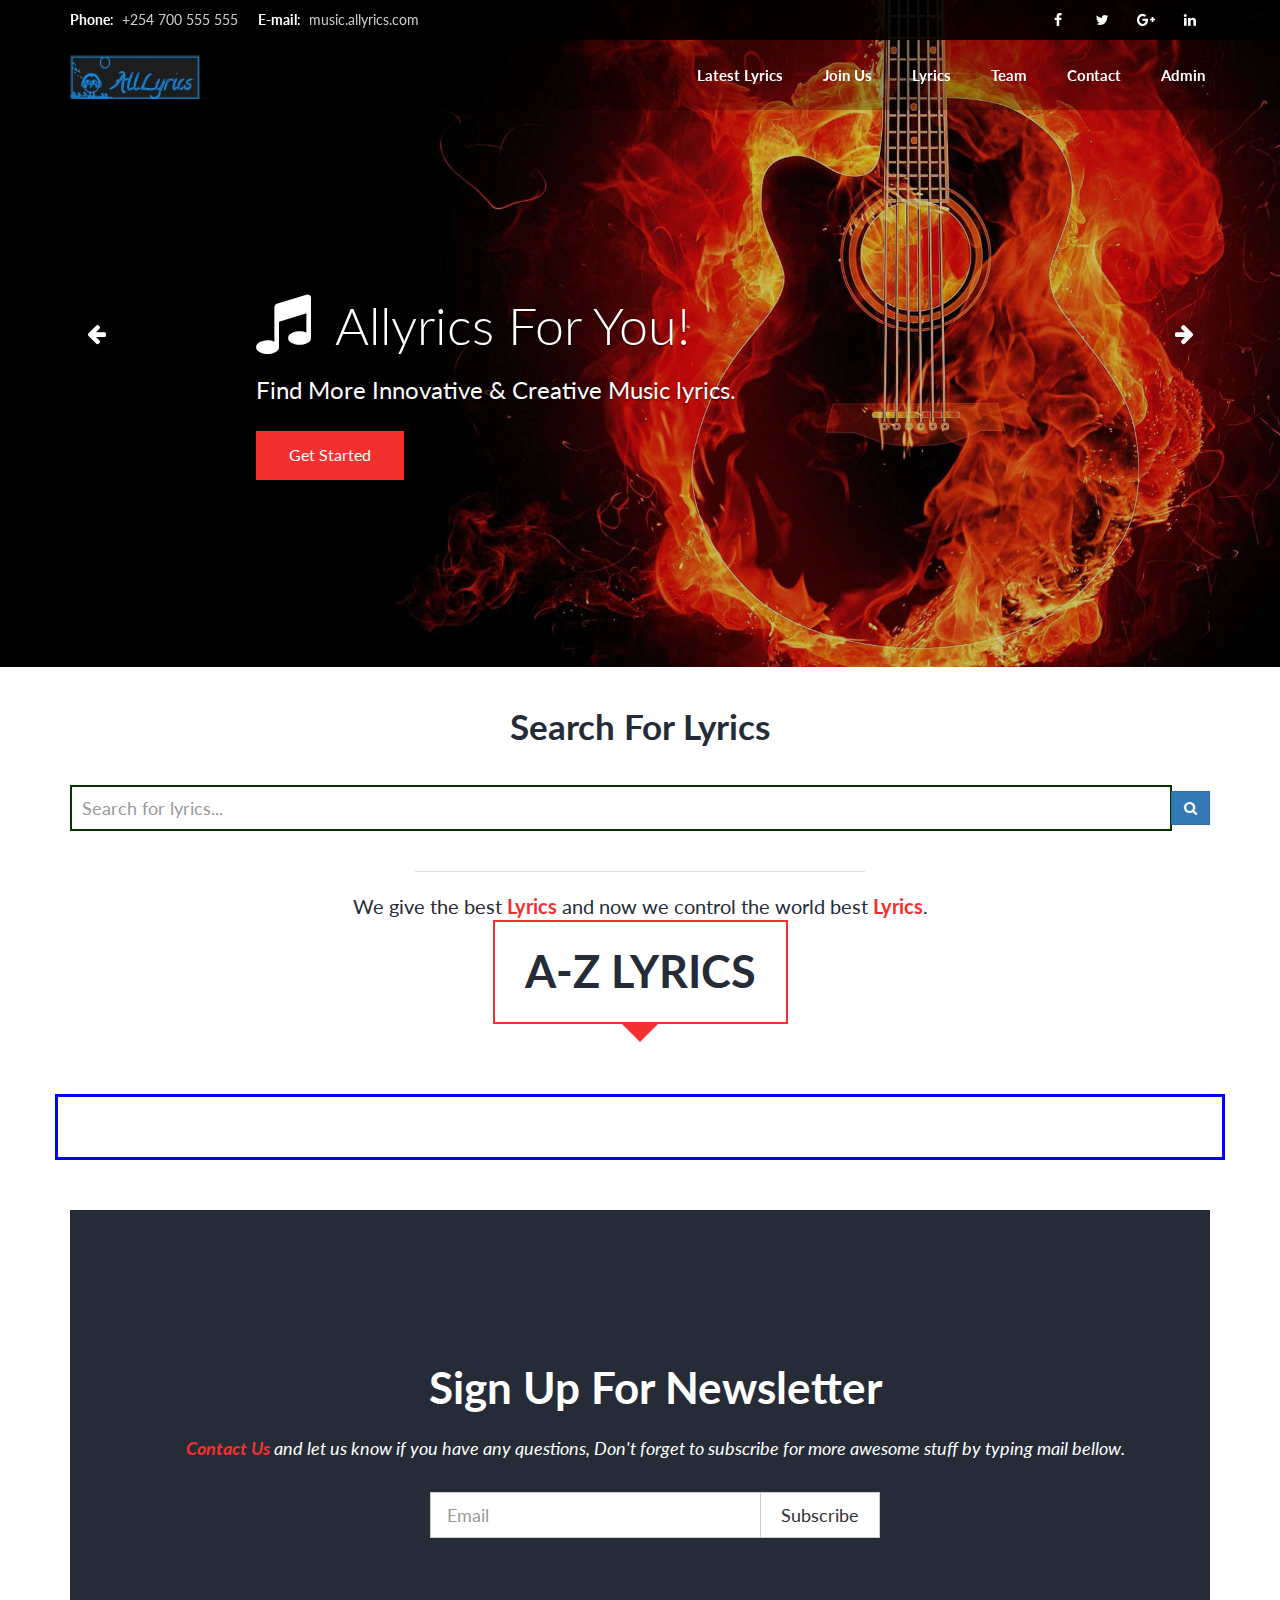
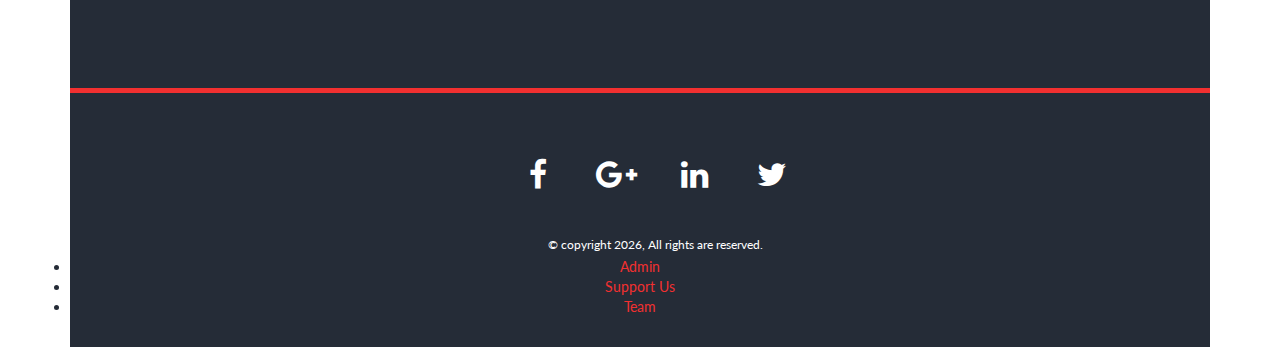
<file: index.html>
<!DOCTYPE html>
<html>
	<head>
		<meta charset="utf-8">
		<title>Allyrics</title>
		<!-- Description, Keywords and Author -->
		<meta name="description" content="Your description">
		<meta name="keywords" content="Your,Keywords">
		<meta name="author" content="HimanshuGupta">
		
		<meta name="viewport" content="width=device-width, initial-scale=1.0">
		
		<!-- Styles -->
		<!-- Bootstrap CSS -->
		<link href="css/bootstrap.min.css" rel="stylesheet">	
		<!-- Animate CSS -->
		<link href="css/animate.min.css" rel="stylesheet">
		<!-- Basic stylesheet -->
		<link rel="stylesheet" href="css/owl.carousel.css">
		<!-- Font awesome CSS -->
		<link href="css/font-awesome.min.css" rel="stylesheet">		
		<!-- Custom CSS -->
		<link href="css/style.css" rel="stylesheet">
		<link href="css/style-color.css" rel="stylesheet">
		
		<!-- Favicon -->
		<link rel="shortcut icon" href="img/logo/favicon.ico">
		<link rel="stylesheet" href="https://s.pageclip.co/v1/pageclip.css" media="screen">
	</head>
	
	<body>
		
		<!-- modal for booking ticket form -->
		
		
		<!-- wrapper -->
		<div class="wrapper" id="home">
		
			<!-- header area -->
			<header>
				<!-- secondary menu -->
				<nav class="secondary-menu">
					<div class="container">
						<!-- secondary menu left link area -->
						<div class="sm-left">
							<strong>Phone</strong>:&nbsp; <a href="#">+254 700 555 555</a>&nbsp;&nbsp;&nbsp;&nbsp;
							<strong>E-mail</strong>:&nbsp; <a href="#">music.allyrics.com</a>
						</div>
						<!-- secondary menu right link area -->
						<div class="sm-right">
							<!-- social link -->
							<div class="sm-social-link">
								<a class="h-facebook" href="#"><i class="fa fa-facebook"></i></a>
								<a class="h-twitter" href="#"><i class="fa fa-twitter"></i></a>
								<a class="h-google" href="#"><i class="fa fa-google-plus"></i></a>
								<a class="h-linkedin" href="#"><i class="fa fa-linkedin"></i></a>
							</div>
						</div>
						<div class="clearfix"></div>
					</div>
				</nav>
				<!-- primary menu -->
				<nav class="navbar navbar-fixed-top navbar-default">
					<div class="container">
						<!-- Brand and toggle get grouped for better mobile display -->
						<div class="navbar-header">
							<button type="button" class="navbar-toggle collapsed" data-toggle="collapse" data-target="#bs-example-navbar-collapse-1">
								<span class="sr-only">Toggle navigation</span>
								<span class="icon-bar"></span>
								<span class="icon-bar"></span>
								<span class="icon-bar"></span>
							</button>
							<!-- logo area -->
							<a class="navbar-brand" href="#home">
								<!-- logo image -->
								<img class="img-responsive" src="img/logo/logo.png" alt="" />
							</a>
						</div>

						<!-- Collect the nav links, forms, and other content for toggling -->
						<div class="collapse navbar-collapse" id="bs-example-navbar-collapse-1">
							<ul class="nav navbar-nav navbar-right">
								<li><a href="#latestalbum">Latest Lyrics</a></li>
								<li><a href="#joinus">Join Us</a></li>
								<li><a href="#lyrics">Lyrics</a></li>
								<li><a href="#team">Team</a></li>
								<li><a href="#contact">Contact</a></li>
								<li><a href="login.html">Admin</a></li>
							</ul>
						</div><!-- /.navbar-collapse -->
					</div><!-- /.container-fluid -->
				</nav>
			</header>
			<!--/ header end -->
			
			<!-- banner area -->
			<div class="banner">
				<div id="carousel-example-generic" class="carousel slide" data-ride="carousel">
					<!-- Wrapper for slides -->
					<div class="carousel-inner" role="listbox">
						<div class="item active">
							<img src="img/banner/b1.jpg" alt="...">
							<div class="container">
								<!-- banner caption -->
								<div class="carousel-caption slide-one">
									<!-- heading -->
									<h2 class="animated fadeInLeftBig"><i class="fa fa-music"></i> Allyrics For You!</h2>
									<!-- paragraph -->
									<h3 class="animated fadeInRightBig">Find More Innovative &amp; Creative Music lyrics.</h3>
									<!-- button -->
									<a href="#lyrics" class="animated fadeIn btn btn-theme">Get Started</a>
								</div>
							</div>
						</div>
						<div class="item">
							<img src="img/banner/b2.jpg" alt="...">
							<div class="container">
								<!-- banner caption -->
								<div class="carousel-caption slide-two">
									<!-- heading -->
									<h2 class="animated fadeInLeftBig"><i class="fa fa-headphones"></i> Stream  It...</h2>
									<!-- paragraph -->
									<h3 class="animated fadeInRightBig">Lorem ipsum dolor sit amet, consectetur elit.</h3>
									<!-- button -->
									<a href="#" class="animated fadeIn btn btn-theme"> Get Started</a>
								</div>
							</div>
						</div>
					</div>

					<!-- Controls -->
					<a class="left carousel-control" href="#carousel-example-generic" role="button" data-slide="prev">
						<span class="fa fa-arrow-left" aria-hidden="true"></span>
					</a>
					<a class="right carousel-control" href="#carousel-example-generic" role="button" data-slide="next">
						<span class="fa fa-arrow-right" aria-hidden="true"></span>
					</a>
				</div>
			</div>
			<!--/ banner end -->
			
			<!-- block for animate navigation menu -->
			<div class="nav-animate"></div>
			
			<!-- Hero block area -->
			<div id="latestalbum" class="hero pad">
				<div class="container">
					<!-- hero content -->
					<div class="hero-content ">
						<!-- heading -->
						<h2>Search For Lyrics</h2>
						<!-- Search input field with search icon -->
<div class="input-group">
  <input type="text" id="search" placeholder="Search for lyrics..." class="form-control input-lg">
  <span class="input-group-btn">
    <button class="btn btn-primary" id="searchBtn">
      <i class="fa fa-search"></i> <!-- Font Awesome icon for search -->
    </button>
  </span>
</div>

<!-- Result container to display search results -->
<div id="searchResults"></div>

						<hr>
						<!-- paragraph -->
						<p>We give the best <strong class="theme-color">Lyrics</strong> and now we control the world best <strong class="theme-color">Lyrics</strong>.</p>
						
					</div>
					
						</div>
					</div>
				</div>
			</div>
			<!--/ hero end -->
			
			<!-- promo -->
			
			<!--/ promo end -->
			
			<!-- featured abbum -->
			<div class="featured pad" id="lyrics">
				<div class="container">
					<!-- default heading -->
					<div class="default-heading">
						<!-- heading -->
						<h2>A-z Lyrics</h2>
					</div>
					<!-- featured album elements -->
					<div >
						<div class="row" id="lyrics-container">
							<!-- lyrics items will be added here -->
							
							</div>

							<script>
							const lyricsContainer = document.getElementById('lyrics-container');

// Function to add a lyrics item to the container
function addLyricsItem(song) {
  const item = document.createElement('div');
  item.innerHTML = `
    <div class="lyrics">
      <a href="#" class="song-link" data-id="${song.id}" data-title="${song.music_title}">${song.music_title}</a>
    </div>
  `;
  lyricsContainer.appendChild(item);
}

	// fetch all lyrics from backend and add to the container
							url = 'https://allyricsbackend-production.up.railway.app/music';
							Headers = {
								'Content-Type': 'application/json',
								'Accept': 'application/json',
								'Access-Control-Allow-Origin': '*',
								'Access-Control-Allow-Methods': 'GET, POST, PATCH, PUT, DELETE, OPTIONS',
							};

fetch(url, { Headers })
  .then(response => response.json())
  .then(lyrics => {
    lyrics.forEach(lyric => addLyricsItem(lyric));

    // Sort the items in A-Z order
    const items = Array.from(lyricsContainer.children);
    items.sort((a, b) => {
      const titleA = a.querySelector('a').innerText.toLowerCase();
      const titleB = b.querySelector('a').innerText.toLowerCase();
      if (titleA < titleB) return -1;
      if (titleA > titleB) return 1;
      return 0;
    });

    // Append the sorted items back to the lyricsContainer
    items.forEach(item => {
      lyricsContainer.appendChild(item);
    });

    // Add click event listener to the song links
    const songLinks = document.getElementsByClassName('song-link');
    for (let i = 0; i < songLinks.length; i++) {
      songLinks[i].addEventListener('click', (event) => {
        event.preventDefault(); // prevent default link behavior
        const songId = event.target.getAttribute('data-id');
        const songTitle = event.target.getAttribute('data-title');
        // Redirect to the page with the lyrics for the corresponding song title and ID
        window.location.href = `/lyricsPage.html?id=${songId}&title=${songTitle}`; // replace with your actual URL structure
      });
    }
  })
  .catch(error => console.error(error));

							</script>

			</div>

		
			<!-- features end -->			
			<!-- work with us -->
			
			<!--/ end work with us -->
			
			<!-- news letter -->
			<div class="news-letter">
				<div class="container">
					<!-- news letter inner content -->
					<div class="news-content ">
						<!-- heading -->
						<h3>Sign Up For Newsletter</h3>
						<!-- paragraph -->
						<p><strong>Contact Us</strong> and let us know if you have any questions, Don't forget to subscribe for more awesome stuff by typing mail bellow.</p>
						<!-- subscribe form -->
						<form>
							<div class="input-group">
								<input type="text" class="form-control input-lg" placeholder="Email">
								<span class="input-group-btn">
									<button class="btn btn-default btn-lg" type="button">Subscribe</button>
								</span>
							</div><!-- /input-group -->
						</form>
					</div>
				</div>
			</div>
			<!-- news letter end -->
		
			
			<footer>
				<div class="container">
					<!-- social media links -->
					<div class="social">
						<a class="h-facebook" href="#"><i class="fa fa-facebook"></i></a>
						<a class="h-google" href="#"><i class="fa fa-google-plus"></i></a>
						<a class="h-linkedin" href="#"><i class="fa fa-linkedin"></i></a>
						<a class="h-twitter" href="#"><i class="fa fa-twitter"></i></a>
					</div>
					<!-- copy right -->
					<p class="copy-right">&copy; copyright <script>
  var date = new Date();
  var year = date.getFullYear();
  document.write(year);
</script>, All rights are reserved.</p>
				</div>
				<li><a href="login.html">Admin</a></li>
  <li><a href="support">Support Us</a></li>
  <li><a href ="team">Team</a></li>
			</footer>
			<!-- footer end -->
			
			<!-- Scroll to top -->
			<span class="totop"><a href="#"><i class="fa fa-chevron-up"></i></a></span> 
			
		</div>
		
		<!-- Javascript files -->
		<!-- jQuery -->
		<script src="js/jquery.js"></script>
		<!-- Bootstrap JS -->
		<script src="js/bootstrap.min.js"></script>
		<!-- WayPoints JS -->
		<script src="js/waypoints.min.js"></script>
		<!-- Include js plugin -->
		<script src="js/owl.carousel.min.js"></script>
		<!-- One Page Nav -->
		<script src="js/jquery.nav.js"></script>
		<!-- Respond JS for IE8 -->
		<script src="js/respond.min.js"></script>
		<!-- HTML5 Support for IE -->
		<script src="js/html5shiv.js"></script>
		<!-- Custom JS -->
		<script src="js/custom.js"></script>
		<script src="search.js"></script>
		<script src="https://s.pageclip.co/v1/pageclip.js" charset="utf-8"></script>
	</body>	
</html>
</file>
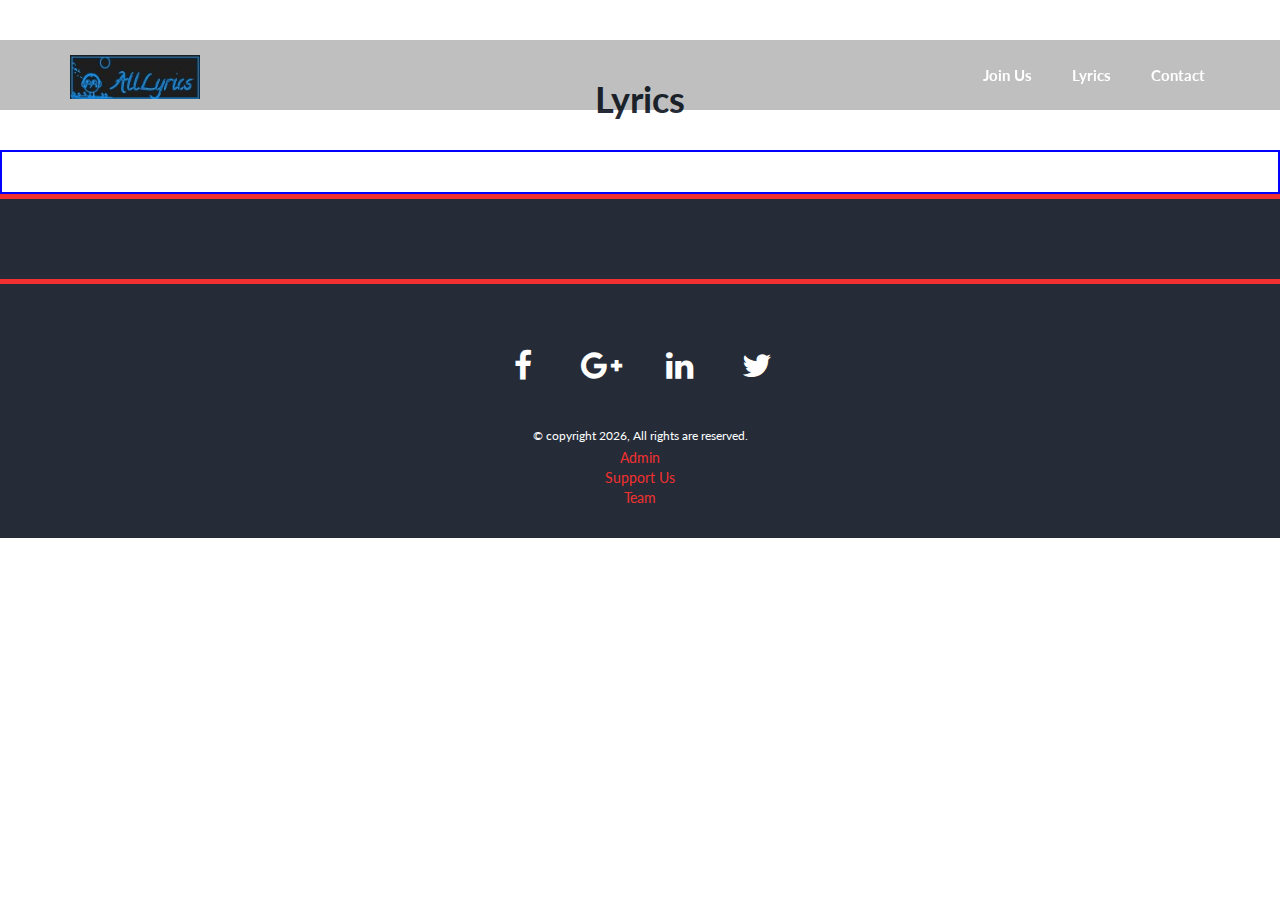
<file: lyricsPage.html>
<!DOCTYPE html>
<html>
<head>
  <title>Lyrics Page</title>
  <meta charset="utf-8">
  <meta name="description" content="Your description">
		<meta name="keywords" content="Your,Keywords">
		<meta name="author" content="HimanshuGupta">
		
		<meta name="viewport" content="width=device-width, initial-scale=1.0">
		
		<!-- Styles -->
		<!-- Bootstrap CSS -->
		<link href="css/bootstrap.min.css" rel="stylesheet">	
		<!-- Animate CSS -->
		<link href="css/animate.min.css" rel="stylesheet">
		<!-- Basic stylesheet -->
		<link rel="stylesheet" href="css/owl.carousel.css">
		<!-- Font awesome CSS -->
		<link href="css/font-awesome.min.css" rel="stylesheet">		
		<!-- Custom CSS -->
		<link href="css/style.css" rel="stylesheet">
		<link href="css/style-color.css" rel="stylesheet">
		
		<!-- Favicon -->
		<link rel="shortcut icon" href="img/logo/favicon.ico">
</head>
<body>
    <header>
				<!-- secondary menu -->
				<!-- primary menu -->
				<nav class="navbar navbar-fixed-top navbar-default">
					<div class="container">
						<!-- Brand and toggle get grouped for better mobile display -->
						<div class="navbar-header">
							<button type="button" class="navbar-toggle collapsed" data-toggle="collapse" data-target="#bs-example-navbar-collapse-1">
								<span class="sr-only">Toggle navigation</span>
								<span class="icon-bar"></span>
								<span class="icon-bar"></span>
								<span class="icon-bar"></span>
							</button>
							<!-- logo area -->
							<a class="navbar-brand" href="#home">
								<!-- logo image -->
								<img class="img-responsive" src="img/logo/logo.png" alt="" />
							</a>
						</div>

						<!-- Collect the nav links, forms, and other content for toggling -->
						<div class="collapse navbar-collapse" id="bs-example-navbar-collapse-1">
							<ul class="nav navbar-nav navbar-right">
								
								<li><a href="#joinus">Join Us</a></li>
								<li><a href="#lyrics">Lyrics</a></li>
								<li><a href="#contact">Contact</a></li>
								
							</ul>
						</div><!-- /.navbar-collapse -->
					</div><!-- /.container-fluid -->
				</nav>
			</header>
           
            <div></div>
            <div class="lyrics-heading">
  <h1 style="display: flex; justify-content: center;">Lyrics</h1>
                </div>
  <div id="lyricsContainer"></div>
  <script>
    const lyricsContainer = document.getElementById('lyricsContainer');

    function createLyricsItem(lyricsData) {
      const lyricsItem = document.createElement('div');
      const lyricsWithLineBreaks = lyricsData.lyrics.replace(/\n/g, '<br>');
      const lyricsWithParagraphs = `<p>${lyricsWithLineBreaks.replace(/\n \n/g, '</p><p>')}</p>`;
      lyricsItem.innerHTML = `
        <div class="lyrics">
          <h2>${songTitle}</h2>
          <p>${lyricsData.artist}</p>
          ${lyricsWithParagraphs}
        </div>
      `;
      lyricsContainer.appendChild(lyricsItem);
    }

    // Fetch the lyrics data based on query parameters
    const urlParams = new URLSearchParams(window.location.search);
    const songId = urlParams.get('id');
    const songTitle = urlParams.get('title');

    // Headers for the fetch request
    const Headers = {
      'Content-Type': 'application/json',
      'Accept': 'application/json',
      'Access-Control-Allow-Origin': '*',
      'Access-Control-Allow-Methods': 'GET, POST, PATCH, PUT, DELETE, OPTIONS',
    };

    // Fetch lyrics data based on songId
    fetch(`https://allyricsbackend-production.up.railway.app/music/${songId}`, { Headers })
      .then(response => response.json())
      .then(lyricsData => {
        createLyricsItem(lyricsData);
        // Append lyrics data to lyricsContainer
      })
      .catch(error => console.error(error));
  </script>

  <footer>

  
  </footer>

			<footer>
				<div class="container">
					<!-- social media links -->
					<div class="social">
						<a class="h-facebook" href="#"><i class="fa fa-facebook"></i></a>
						<a class="h-google" href="#"><i class="fa fa-google-plus"></i></a>
						<a class="h-linkedin" href="#"><i class="fa fa-linkedin"></i></a>
						<a class="h-twitter" href="#"><i class="fa fa-twitter"></i></a>
					</div>
					<!-- copy right -->
					<p class="copy-right">&copy; copyright <script>
  var date = new Date();
  var year = date.getFullYear();
  document.write(year);
</script>, All rights are reserved.</p>
  

				</div>
                <li><a href="login.html">Admin</a></li>
  <li><a href="support">Support Us</a></li>
  <li><a href ="team">Team</a></li>
			</footer>
</body>
</html>
</file>
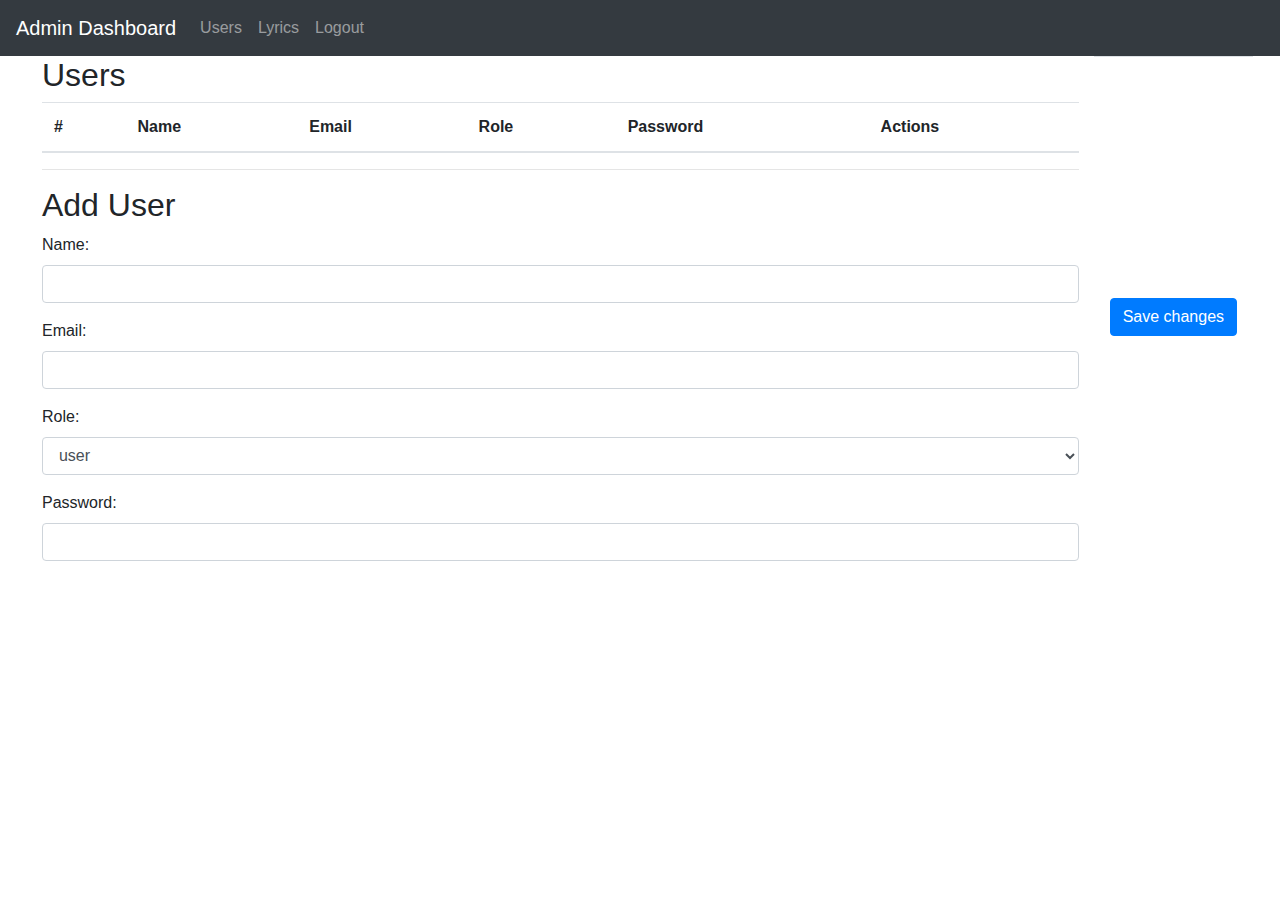
<file: users.html>
<!DOCTYPE html>
<html>
<head>
    <title>Admin Panel</title>
    <meta charset="utf-8">
    <meta name="viewport" content="width=device-width, initial-scale=1">
    <link rel="stylesheet" href="https://maxcdn.bootstrapcdn.com/bootstrap/4.5.2/css/bootstrap.min.css">
    <script src="https://ajax.googleapis.com/ajax/libs/jquery/3.5.1/jquery.min.js"></script>
    <script src="https://cdnjs.cloudflare.com/ajax/libs/popper.js/1.16.0/umd/popper.min.js"></script>
    <script src="https://maxcdn.bootstrapcdn.com/bootstrap/4.5.2/js/bootstrap.min.js"></script>
</head>
<body>
     <nav class="navbar navbar-expand-md bg-dark navbar-dark">
        <a class="navbar-brand" href="/users.html">Admin Dashboard</a>
        <button class="navbar-toggler" type="button" data-toggle="collapse" data-target="#collapsibleNavbar">
            <span class="navbar-toggler-icon"></span>
        </button>
        <div class="collapse navbar-collapse" id="collapsibleNavbar">
            <ul class="navbar-nav">
            
                <li class="nav-item">
                    <a class="nav-link" href="/users.html">Users</a>
                </li>
                <li class="nav-item">
                    <a class="nav-link" href="/lyrics.html">Lyrics</a>
                </li>
               
                <li class="nav-item">
                    <a class="nav-link" href="/login.html">Logout</a>
                </li>
            </ul>
        </div>
    </nav>
        <div class="container-fluid" id="users">
        <div class="row justify-content-center">
            <div class="col-sm-10">


                <h2>Users</h2>
                <table class="table table-striped">
                    <thead>
                        <tr>
                            <th scope="col">#</th>
                            <th scope="col">Name</th>
                            <th scope="col">Email</th>
                            <th scope="col">Role</th>
                            <th scope="col">Password</th>
                            <th scope="col">Actions</th>
                        </tr>
                    </thead>
                    <tbody id="user-table-body">
                        <!-- Table rows will be populated dynamically by JavaScript -->
                    </tbody>
                </table>
<!-- 
                <button id="delete-selected-btn" class="btn btn-danger">Delete Selected</button>
                <button id="edit-selected-btn" class="btn btn-secondary">Edit Selected</button> -->

                <hr>

                <h2>Add User</h2>
                <form id="add-user-form">
                    <div class="form-group">
                        <label for="name">Name:</label>
                        <input type="text" class="form-control" id="name" name="name" required>
                    </div>
                    <div class="form-group">
                        <label for="email">Email:</label>
                        <input type="email" class="form-control" id="email" name="email" required>
                    </div>
                    <div class="form-group">
                        <label for="role">Role:</label>
                        <select class="
form-control" id="role" name="role">
<option value="user">user</option>
<option value="admin">admin</option>
</select>
</div>
<div class="form-group">
<label for="password">Password:</label>
<input type="password" class="form-control" id="password" name="password" required>
</div>
</div>
<div class="modal-footer">
<!-- <button type="button" class="btn btn-secondary" data-dismiss="modal">Close</button> -->
<button type="submit" class="btn btn-primary">Save changes</button>
</div>
</form>
</div>
</div>

</div>

<script>


</script>
<!-- 

<div class="modal fade" id="deleteUserModal" tabindex="-1" role="dialog" aria-labelledby="exampleModalLabel" aria-hidden="true">
  <div class="modal-dialog" role="document">
    <div class="modal-content">
      <div class="modal-header">
        <h5 class="modal-title" id="exampleModalLabel">Delete User</h5>
        <button type="button" class="close" data-dismiss="modal" aria-label="Close">
          <span aria-hidden="true">&times;</span>
        </button>
      </div>
      <form id="deleteUserForm">
        <div class="modal-body">
          <p>Are you sure you want to delete this user?</p>
          <input type="hidden" id="deleteUserId" name="id">
        </div>
        <div class="modal-footer">
          <button type="button" class="btn btn-secondary" data-dismiss="modal">Close</button>
          <button type="submit" class="btn btn-danger" id="deleteButton">Delete</button>
        </div>
      </form>
    </div>
  </div>
</div> -->
<script src="admin.js"></script>
</body>
</html>
</file>
<file: css/style.css>
/*
 * Basic CSS starts 
 */
 
@import url('https://fonts.googleapis.com/css?family=Lato:300,400,400i,700');

body{
	color: #252c37;
	font-family: 'Lato', sans-serif;
	font-weight: 400;
	-webkit-font-smoothing: antialiased;
}

h1,h2,h3,h4,h5,h6{
	font-family: 'Lato', sans-serif;
	font-weight: 700;
}

p{
	margin:0;
	padding:0;
	font-size: 14px;
	line-height: 24px;
}

a{
	text-decoration: none;
}

a:hover{
	text-decoration: none;
}

a:hover,a:active,a:focus {
	outline: 0;
	text-decoration: none;
}

hr{

}

:active {
	outline: none;
}
:focus {
	outline:none;
	outline-width: 0;
}

::-moz-focus-inner {
	border:0;
}
.btn, .form-control,
.form-control:focus {
	border-radius: 0px !important;
	box-shadow: none !important;
	outline: none !important;
}

.btn-lg, .btn-group-lg > .btn {
	padding: 12px 32px;
	font-size: 18px;
}


/*.pad {padding: 130px 0px;}

.parallax-one { background: url('../img/promo/p1.jpg') fixed 50%;}
.parallax-two { background: url('../img/background/overlay.png'), url('../img/promo/p2.jpg') fixed 50%;}
.parallax-three { background: url('../img/background/overlay.png'), url('../img/promo/p3.jpg') fixed 50%;}
.parallax-four { background: url('../img/background/overlay.png'), url('../img/promo/p4.jpg') fixed 50%;}

/* 
 * Basic CSS ends 
 */
 
/* header */
/* navigation */

.navbar {
	margin-top: 40px;
	border: 0;
	border-radius:0;
	box-shadow: none;
	background: rgba(0,0,0,0.25);
	-webkit-transition: all 0.25s ease;
	-moz-transition: all 0.25s ease;
	-ms-transition: all 0.25s ease;
	-o-transition: all 0.25s ease;
	transition: all 0.25s ease;
}

.navbar.comeup {margin-top: 0;background: rgba(0,0,0,0.9);}
.navbar-default .navbar-nav>li>a {
	padding: 25px 20px;
	font-size: 15px;
	font-weight: 700;
}

.navbar-default .navbar-toggle .icon-bar {background: #eeeeee;}
.navbar-default .navbar-toggle {border-radius: 0;}
.navbar-default .navbar-toggle:hover, 
.navbar-default .navbar-toggle:focus{background: transparent;}

.navbar-brand>img {
	width: 100%;
	max-width: 130px;
}

/* secondary menu */

.secondary-menu {
	position: fixed;
	z-index: 99999;
	width: 100%;
	background: rgba(0,0,0,0.9);
}
.secondary-menu .sm-left {
	float: left;
	text-align: left;
}

.secondary-menu .sm-left a {
	color: #ccc;
}

.secondary-menu .sm-right {
	float: right;
	text-align: right;
}

.secondary-menu .sm-left,
.secondary-menu .sm-right {
	line-height: 40px;
	color: #fff;
}

.secondary-menu .sm-social-link a {
	display: inline-block;
	width: 40px;
	height: 40px;
	line-height: 40px;
	font-size: 14px;
	color: #fff;
	text-align: center;
	background: rgba(0,0,0,0.3);
}

/* banner */

/* banner slider */

.banner .carousel .item{
  -webkit-animation-duration: 3s;
  -webkit-animation-delay: 0.5s;
  -moz-animation-duration: 3s;
  -moz-animation-delay: 0.5s;
  -ms-animation-duration: 3s;
  -ms-animation-delay: 0.5s;
  -o-animation-duration: 3s;    
  -o-animation-delay: 0.5s;    
  animation-duration:3s;
  animation-delay:0.5s;
}
.banner .carousel .carousel-caption h2,
.banner .carousel .carousel-caption h3 {
  -webkit-animation-duration: 2s;
  -webkit-animation-delay: 1s;
  -moz-animation-duration: 2s;
  -moz-animation-delay: 1s;
  -ms-animation-duration: 2s;
  -ms-animation-delay: 1s;
  -o-animation-duration: 2s;    
  -o-animation-delay: 1s;    
  animation-duration:2s;
  animation-delay:1s;
}

.banner .carousel .carousel-caption h2 i {
	font-size: 64px;
  display: inline-block;
  margin-right: 12px;
}

.banner .carousel .carousel-caption p{
  -webkit-animation-duration: 2s;
  -webkit-animation-delay: 1s;
  -moz-animation-duration: 2s;
  -moz-animation-delay: 1s;
  -ms-animation-duration: 2s;
  -ms-animation-delay: 1s;
  -o-animation-duration: 2s;    
	-o-animation-delay: 1s;      
  animation-duration:2s;
  animation-delay:1s;
}

.banner .carousel .carousel-caption .btn{
  -webkit-animation-duration: 2s;
  -webkit-animation-delay: 2.5s;
  -moz-animation-duration: 2s;
  -moz-animation-delay: 2.5s;
  -ms-animation-duration: 2s;
  -ms-animation-delay: 2.5s;
  -o-animation-duration: 2s;    
  -o-animation-delay: 2.5s;    
  animation-duration:2s;
  animation-delay:2.5s;
}

.banner .carousel .carousel-control{
	position: absolute;
	top: 50%;
	margin-top: -25px;
	display: inline-block;
	font-size: 18px;
	text-align: center;
	background: none;
	-ms-filter: "progid:DXImageTransform.Microsoft.Alpha(Opacity=0)" !important;
	border:0;
	opacity: 1;
	text-shadow: none;
}

.banner .carousel .carousel-control span {
	width: 50px;
	height: 50px;
	line-height: 52px;
	font-size: 22px;
}

.banner .slide-one, .banner .slide-two {
	bottom: inherit;
	top: 250px;
	text-align: left;
}
.banner .slide-one h2, .banner .slide-two h2 {
	margin-bottom: 15px;
	font-size: 52px;
	line-height: 42px;
	font-weight: 300;
	color: #fff;
}

.banner .slide-one h3, .banner .slide-two h3 {
	font-size: 24px;
	line-height: 32px;
	font-weight: 400;
}

.banner .slide-one .btn,
.banner .slide-two .btn {
	display: inline-block;
	margin-top: 15px;
	padding: 12px 32px;
	font-size: 16px;
}

/* default heading */

.default-heading,
.default-heading-shadow {
	text-align: center;
	margin-bottom: 40px;
}

.default-heading h2,
.default-heading-shadow h2 {
	position: relative;
	display: inline-block;
	margin-top: 0;
	margin-bottom: 30px;
	padding: 25px 30px;
	font-size: 45px;
	text-transform: uppercase;
}

.default-heading h2:after,
.default-heading-shadow h2:after{
	top: 100%;
	left: 50%;
	border: solid transparent;
	content: " ";
	height: 0;
	width: 0;
	position: absolute;
	pointer-events: none;
	border-color: rgba(240, 253, 255, 0);
	border-width: 20px;
	margin-left: -20px;
}

.default-heading-shadow h2 {color: #fff;}

@-webkit-keyframes rotating /* Safari and Chrome */ {
  from {
    -webkit-transform: rotate(0deg);
    -o-transform: rotate(0deg);
    transform: rotate(0deg);
  }
  to {
    -webkit-transform: rotate(360deg);
    -o-transform: rotate(360deg);
    transform: rotate(360deg);
  }
}

@keyframes rotating {
  from {
    -ms-transform: rotate(0deg);
    -moz-transform: rotate(0deg);
    -webkit-transform: rotate(0deg);
    -o-transform: rotate(0deg);
    transform: rotate(0deg);
  }
  to {
    -ms-transform: rotate(360deg);
    -moz-transform: rotate(360deg);
    -webkit-transform: rotate(360deg);
    -o-transform: rotate(360deg);
    transform: rotate(360deg);
  }
}

.rotating {
  -webkit-animation: rotating 8s linear infinite;
  -moz-animation: rotating 8s linear infinite;
  -ms-animation: rotating 8s linear infinite;
  -o-animation: rotating 8s linear infinite;
  animation: rotating 8s linear infinite;
}

/* hero */

.hero .hero-content {
	text-align: center;
}

.hero-content h2 {
	margin-top: 40px;
	margin-bottom: 20px;
	font-size: 35px;
}

.hero-content hr {
	max-width: 450px;
	margin: 20px auto;
	border-top: 1px solid #ddd;
}

.hero-content p {
	font-size: 20px;
	line-height: 28px;
}
#search{
	  margin-top: 20px;
  margin-bottom: 20px;
  padding: 10px;
  line-height: 18px;
  border: 2px solid rgb(9, 49, 1);
  box-shadow: inset 0 1px 1px rgba(0, 0, 0, 0.075);
}

/* promo */

.promo .promo-element {
	text-align: center;
}

.promo .promo-element h3{
	margin-top: 0;
	margin-bottom: 30px;
	font-size: 40px;
	line-height: 52px;
	color: #fff;
}

.promo .promo-element p {
	font-size: 32px;
	line-height: 44px;
	font-weight: 300;
	color: #fff;	
}

.promo .promo-element .promo-link {
	display: block;
	width: 120px;
	height: 120px;
	line-height: 120px;
	margin: 0 auto;
	margin-top: 40px;
	font-size: 80px;
	text-align: center;
	color: #fff;
}


/* featured album */

.featured-item-info h4 {
	margin-top: 0px;	
	font-size: 20px;
	line-height: 30px;
	text-align: center;
	font-weight: 300;
	text-transform: uppercase;
	color: #fff;
	background-color: #000;
}



.featured-item {
    width: 350px;
    margin: 10px;
    border: 3px solid #aaa;
    overflow: hidden;
}

.featured-item-info {
    padding: 20px;
    background-color: #242c38;
	color: #fff;
    height: 300px;
    overflow: auto;
    text-align: center;
	margin-top: 0px;
}
.row{
	margin-right: -15px;
margin-left: -15px;
border: 3px solid blue;
padding: 30px;
margin-bottom: 50px;
display: flex;
flex-direction: column;
justify-content: center;
align-items: center;


}
.lyrics-heading{
	margin-top: 80px;
	margin-bottom: 30px;
	font-size: 20px;
	line-height: 32px;
	
}
#lyricsContainer{
	display: flex;
	flex-direction: column;
	padding: 20px;
	border:2px solid blue;

}
#lyricsContainer p{
	padding: 3px;
	line-break: auto;
	font-size: 18px;

}
.lyrics a{ 
	color: #242c38;
	font-size: 24px;
	font-weight: 200;
}
/* news letter / subscribe */
.news-letter {
	padding: 150px 0;
	background: #252c37;
}
.news-letter .news-content {text-align: center;}
.news-letter .news-content h3 {
	margin-top: 0;
	margin-bottom: 20px;
	font-size: 44px;
	line-height: 54px;
	color: #fff;
}

.news-letter .news-content p {
	margin-bottom: 30px;
	font-size: 18px;
	line-height: 28px;
	font-style: italic;
	color: #fff;
}

.news-letter .news-content form {
	max-width: 450px;
	margin: 0 auto;
}

.news-letter .news-content form .btn {
	padding: 10px 20px;
}

/* why work with us */

.work-with-us .why-content .why-message {
	padding-bottom: 30px;
	font-size: 22px;
	line-height: 32px;
	text-align: center;
}

.work-with-us .why-content .apply-btn {
	margin-top: 60px;
	text-align: center;
}

.work-with-us .why-content .why-item {
	max-width: 450px;
	margin: 0 auto;
	margin-top: 30px;
	padding: 20px 25px; 
	background: #252c37;
}

.why-content .why-item .why-number {
	display: block;
	margin-bottom: 10px;
	color: #fff;
	font-family: 'Droid Sans', sans-serif;
	font-size: 64px;
	font-weight: 700;
	line-height: 1;
}

.why-content .why-item p {color: #fff;}

/* portfolio */

.portfolio.pad {
	padding-top: 100px;
	padding-bottom: 70px;
}

.portfolio-content {margin: 70px 0;}
.portfolio-content .item{
	margin: 0;
	position: relative;
}
.portfolio-content .item img {
	width: 100%;
	max-width: 450px;
}

.portfolio-content .item .p-transparent{
	position: absolute;
	top: -20px;
	left: 0;
	width: 80%;
	height: 80%;
	margin-left: 10%;
	margin-top: 13%;
	opacity: 0;
	border: 10px solid #fff;
	-webkit-transition: all 0.5s ease;
	-moz-transition: all 0.5s ease;
	-ms-transition: all 0.5s ease;
	-o-transition: all 0.5s ease;
	transition: all 0.5s ease;
}

.portfolio-content .item .p-hover {
	position: absolute;
	top: -40px;
	left: 0;
	width: 80%;
	margin-top: 10%;
	margin-left: 10%;
	opacity: 0;
	-webkit-transition: all 0.25s linear;
	-moz-transition: all 0.25s linear;
	-ms-transition: all 0.25s linear;
	-o-transition: all 0.25s linear;
	transition: all 0.25s linear;
}

.portfolio-content .item:hover .p-transparent,
.portfolio-content .item:hover .p-hover  {
	top: 0;
	opacity: 1;
	-webkit-transition: all 0.25s linear;
	-moz-transition: all 0.25s linear;
	-ms-transition: all 0.25s linear;
	-o-transition: all 0.25s linear;
	transition: all 0.25s linear;
}

.portfolio-content .item .p-hover {
	padding: 30px;
	text-align: center;
}

.portfolio-content .item .p-hover h3 {
	margin: 0;
	margin-top: 30px;
	font-size: 28px;
	font-weight: 300;
	color: #fff;
}

.portfolio-content .item .p-hover hr {
	width: 40px;
	border-top: 5px solid #fff;
	margin: 20px auto;
}

.portfolio-content .item .p-hover p {
	color: #fff;
	font-style: italic;
}

.portfolio-content .item .p-hover a {
	display: inline-block;
	width: 45px;
	height: 45px;
	line-height: 45px;
	margin: 0 auto;
	margin-top: 25px;
	text-align: center;
	font-size: 14px;
	color: #fff;
	background: #fff;
}

/* call to action block */

.cta .cta-element {padding: 40px;}

.cta-element h3 {
	margin-top: 0;
	font-size: 26px;
	line-height: 36px;
	color: #fff;
}

.cta .cta-element p {
	font-style: italic;
	color: #fff;
	font-size: 16px;
	line-height: 26px;
}

.cta-element .cta-btn{
	margin-top: 25px;
}

/* events */

.events .events-item {
	margin-top: 30px;
	background: #fff;
	padding: 25px;
}

.events .events-item .figure {
	position: relative;
}

.events .events-item .figure .event-location {
	position: absolute;
	bottom: 0;
	left: 0;
	z-index: 8;
	background: rgba(0,0,0,0.3);
	padding: 8px 16px;
	font-size: 14px;
	line-height: 26px;
	color: #fff;
	font-weight: 700;
}

.events .events-item .figure .event-location i {
	display: inline-block;
	margin-right: 10px;
	font-size: 16px;
}

.events .events-item .figure .event-date {
	position: absolute;
	top: 30px;
	right: 0;
	margin-right: -1px;
	z-index: 7;
	color: #fff;
	background: rgba(0,0,0,0.25);
	border: 1px solid #fff;
	text-align: center;
	font-weight: 700;
	font-size: 20px;
	line-height: 40px;
}

.events .events-item .figure .event-date .emonth {font-size: 13px;}
.events-item .figure .event-date .etime {
	display: block;
	background: #fff;
	padding: 5px 7px;
	color: #252c37;
	font-size: 13px;
	line-height: 16px;
}

.events .events-item .figure .img-hover {
	position: absolute;
	top: 0;
	left: 0;
	z-index: 5;
	width: 100%;
	height: 100%;
	opacity: 0;
	-webkit-transition: all 0.25s linear;
	-moz-transition: all 0.25s linear;
	-ms-transition: all 0.25s linear;
	-o-transition: all 0.25s linear;
	transition: all 0.25s linear;
}

.events .events-item:hover .figure .img-hover {
	top: 0;
	opacity: 1;
	-webkit-transition: all 0.25s linear;
	-moz-transition: all 0.25s linear;
	-ms-transition: all 0.25s linear;
	-o-transition: all 0.25s linear;
	transition: all 0.25s linear;
}

.events .events-item .figure .img-hover a {
	position: relative;
	top: 50%;
	display: block;
	width: 80px;
	height: 80px;
	line-height: 80px;
	margin: 0 auto;
	margin-top: -40px;
	font-size: 52px;
	text-align: center;
}

.events .events-item .event-info h3 {
	margin-bottom: 0px;
	font-size: 22px;
	line-height: 32px;
	text-transform: uppercase;
}

.events .events-item .event-info hr {
	width: 60px;
	margin-left: 0;
	margin-bottom: 15px;
	border-top: 1px solid #fff;
}

.events .events-item .event-info p {
	font-style: italic;
}

.events .events-item .event-info .btn {
	display: inline-block;
	margin-top: 20px;
}

/* about */
.about {padding-top: 120px;}
.about .about-what-we {padding-bottom: 30px;}
.about-what-we .what-we-item {
	max-width: 450px;
	margin: 0 auto;
	margin-bottom: 30px;
}

.about-what-we .what-we-item h3 {
	font-size: 26px;
	font-weight: normal;
}
.about-what-we .what-we-item h3 i {
	display: inline-block;
	margin-right: 12px;
}

/* team */
.team {padding-bottom: 120px;}
.team-member {
	text-align: center;
	max-width: 400px;
	margin: 0 auto;
	margin-top: 30px;
}

.team-member .member-img img {
	width: 100%;
	max-width: 450px;
	margin: 0 auto;
}

.team-member .member-img {
	position: relative;
	overflow: hidden;
}

.team-member .member-img .social {
	position: absolute;
	top: 50%;
	left: 0;
	margin-top: -20px;
	z-index: 10;
	width: 100%;
	opacity: 0;
	-webkit-transition: all 0.25s linear;
	-moz-transition: all 0.25s linear;
	-ms-transition: all 0.25s linear;
	-o-transition: all 0.25s linear;
	transition: all 0.25s linear;
}

.team-member:hover .member-img .social {
	opacity: 1;
	-webkit-transition: all 0.25s linear;
	-moz-transition: all 0.25s linear;
	-ms-transition: all 0.25s linear;
	-o-transition: all 0.25s linear;
	transition: all 0.25s linear;
}
	
.member-img .social a i {
	width: 45px;
	height: 45px;
	font-size: 16px;
	color: #fff;
	line-height: 45px;
}

.team-member h3{
	margin-top: 30;
	font-size:22px;
}

.team-member .designation {
	display: block;
	font-size: 14px;
}

/* meets */

.meet {
	background: #252c37 url('../img/flat/back-ptrn.png') repeat;
	box-shadow: inset 0 0 10px #000;
}
.meet .meet-item {
	max-width: 300px;
	margin: 0 auto;
	text-align: center;
}

.meet .meet-item img {
	width: 100%;
	max-width: 300px;
	margin: 0 auto;
}

.meet .meet-map {
	position: relative;
	margin-top: 70px;
}

.meet .default-heading-2 hr {
	max-width: 90px;
	margin: 0 auto;
	margin-top: 25px;
	border-top: 2px solid #fff;
}

.meet .meet-map .img-map {
	width: 100%;
	max-width: 1080px;
	margin: 0 auto;
}

.meet .tooltip {
	font-family: 'Source Sans Pro', sans-serif;
	font-size: 15px;
	letter-spacing: 0.05em;
}

.meet .tooltip .tooltip-inner {
	padding: 4px 8px;
	border-radius: 2px;
	opacity: 1;
}

.meet .meet-map .map-marker {
	display: block;
	position: absolute;
	margin: 0;
	padding: 0;
	text-align: center;
}

.meet-map .map-marker.india {top: 45%;	left: 67%;}
.meet-map .map-marker.usa {top: 35%;	left: 20%;}
.meet-map .map-marker.sa {top: 68%;	left: 52%;}
.meet-map .map-marker.russia {top: 18%;	left: 73%;}
.meet-map .map-marker.brazil {top: 64%;	left: 30%;}

/* contact */
.contact  .contact-item {
	max-width: 450px;
	margin: 0 auto;
	margin-top: 50px;
	margin-bottom: 100px;
}

.contact  .contact-item i {
	display: block;
	width: 80px;
	height: 80px;
	line-height: 80px;
	margin: 0 auto;
	margin-bottom: 30px;
	text-align: center;
	font-size: 36px;
	border: 1px solid #ddd;
	border-radius: 90px;
}

.contact  .contact-item .contact-details {
	display: block;
	text-align: center;
	font-size: 22px;
	line-height: 32px;
}

.form-content p{
	font-size: 22px;
	line-height: 32px;
	text-align: center;
}

.form-content form {
	margin-top: 30px;
}

.form-content form .error {
	display: inline-block;
	margin-top: 5px;
	font-size: 12px;
	font-weight: normal;
	color: #e90404;
}

.form-content form label {
	padding-bottom: 4px;
	font-size: 16px;
	font-weight: 700;
	color: #454545;
}

.form-content form .form-control {border-radius: 3px;}
.form-content form .btn {margin-top: 30px;}

#error, 
#success {
	margin-top: 30px;
	display: none;
}

/* footer */
footer {
	padding-top: 50px;
	padding-bottom: 30px;
	background: #252c37;
	text-align: center;
}

footer .social a {
	display: inline-block;
	width: 60px;
	height: 60px;
	line-height: 60px;
	margin: 0 7px;
	margin-bottom: 30px;
	color: #fff;
	font-size: 32px;
	border: 1px solid transparent;
	border-radius: 80px;
	-webkit-transition: all 0.25s linear;
	-moz-transition: all 0.25s linear;
	-ms-transition: all 0.25s linear;
	-o-transition: all 0.25s linear;
	transition: all 0.25s linear;
}

footer .copy-right {
	color: #fff;
	font-size: 12px;
}

/* Back to top */

.totop {
	position: fixed;
	bottom: 10px;
	right: 10px;
	z-index: 104400;
}

.totop a, .totop a:visited{
	display: block;
	width: 50px;
	height: 50px;
	color: #fff !important;
	text-align: center;
	font-size: 20px;
	line-height: 50px;
	border-radius: 2px;
}

/*
 * Style switcher
 */

.style-switcher{
	width:25px;
	position:fixed;
	top:150px;
	right:0px;
	background:#fff;
	z-index:10000;
	box-shadow:0px 1px 2px rgba(0,0,0,0.15);
}

.style-switcher a{
	display:block;
	width:15px;
	height:15px;
	margin: 5px auto;
}	

/*
 * Responsive CSS 
 */

/*
 * Mobile phones 
 */
@media (max-width: 575px){
	.banner .slide-one h3, .banner .slide-two h3,
	.banner .slide-one .btn, .banner .slide-two .btn {display: none !important;}
	.banner-video .slider .video-header {bottom: 70px;}
	
	.meet .meet-map .map-marker img {max-width: 15px !important;}
}
 .featured-item {
        width: 100%;
        margin: 10px;
        margin-bottom: 20px;
    }

    .featured-item-info {
        height: 200px;
        overflow: auto;
    }
/*
 * Tablets 
 */
@media (max-width: 767px){
	.navbar-default .navbar-collapse {
		border-color: rgba(0,0,0,0.15);
		box-shadow: none;
	}
	
	.navbar-default .navbar-brand {padding-top: 5px;}
	.navbar-default .navbar-brand>img {max-width: 140px;}
	
	.navbar, .navbar.comeup { margin-top: 0; padding: 10px 0; background: rgba(0,0,0,0.9);}
	header .navbar-default .navbar-nav>li>a, header .navbar-default .navbar-nav>li.active>a,
	header .navbar-default .navbar-nav>li.active>a:hover, header .navbar-default .navbar-nav>li>a:hover	{ 
		padding-top: 8px;
		padding-bottom: 8px;
		background: none;
	}
	.navbar .navbar-nav {margin-top: 0;}
	.secondary-menu {display: none;}
	
	.banner .slide-one, .banner .slide-two {top: 80px !important;}
	.banner .carousel .carousel-control {display: none;}
	.banner .slide-one h2, .banner .slide-two h2 {font-size: 32px !important;}
	.banner .slide-one h2 i, .banner .slide-two h2 i {font-size: 40px !important;}
	.banner .slide-one h3, .banner .slide-two h3 {font-size: 20px !important;}
	.banner .slide-one .btn, .banner .slide-two .btn {
		padding: 8px 12px;
		font-size: 14px;
	}
	
	.banner-video .slider .video-header {bottom: 25%;}
	.banner-video .slider .video-header p	{display: none;}
	.banner-video .slider .video-header h3 {
		font-size: 32px;
		margin-bottom: 20px;
	}
	
		
	.hero-playlist .playlist-content {
		max-width: 450px;
		margin: 0 auto;
	}
	
	.portfolio-content .item .p-hover {top: 0;}
	.featured .featured-item .figure p,
	.portfolio-content .item .p-transparent,
	.portfolio-content .item .p-hover	{
		opacity:0.8;
		-ms-filter: "progid:DXImageTransform.Microsoft.Alpha(Opacity=80)";
	}
		
	.cta .cta-element {
		max-width: 500px;
		margin: 0 auto;
		text-align: center;
	}
	
	.cta .cta-element .cta-btn {margin-top: 30px;}
	
	.work-with-us .why-content .why-message {max-width: 450px; margin: 0 auto;}
	
	.news-letter .news-content {
		max-width: 500px;
		margin: 0 auto;
	}
		
	.events .events-item {
		max-width: 500px;
		margin: 0 auto;
		margin-top: 30px;
	}
	
	.meet .meet-map .map-marker img {max-width: 18px;}
	
	.contact .form-content {
		max-width: 500px;
		margin: 0 auto;
	}
}

/*
 * Desktop 
 */
@media (max-width: 991px){
	.banner .slide-one, .banner .slide-two {top: 130px;}
}

@media (max-width: 1100px){ 
}
</file>
<file: css/style-color.css>
.h-twitter:hover{background:#2aa4e3!important}.h-facebook:hover{background:#375b97!important}.h-google:hover{background:#d14a36!important}.h-linkedin:hover{background:#2e8fe0!important}.btn-theme{background:#f23030;color:#fff;box-shadow:none}.btn-theme:hover{color:#fff;background:#d12323;box-shadow:1px 1px 3px rgba(0,0,0,.3)}.btn-theme:active,.btn-theme:focus{color:#fff;box-shadow:none}a{color:#f23030}a:focus,a:hover{color:#d12323}.theme-color{color:#f23030}.white{color:#fff}.gray{color:#757c7e}.black{color:#333}.red{color:#f23030}.green{color:#53ba83}.lblue{color:#69d2e7}.blue{color:#3da1e3}.orange{color:#f38630}.yellow{color:#ffca1b}.purple{color:#ba01ff}.pink{color:#ff0091}.brown{color:#a37e58}.bg-theme{background:#f23030}.bg-white{background-color:#fff}.bg-gray{background-color:#757c7e}.bg-black{background-color:#333}.bg-red{background-color:#f23030}.bg-green{background-color:#53ba83}.bg-lblue{background-color:#69d2e7}.bg-blue{background-color:#3da1e3}.bg-orange{background-color:#f38630}.bg-yellow{background-color:#ffca1b}.bg-purple{background-color:#ba01ff}.bg-pink{background-color:#ff0091}.bg-brown{background-color:#a37e58}.label-theme{background:#f23030}.navbar-default .navbar-nav li a{color:#fff}.navbar-default .navbar-nav li a:active,.navbar-default .navbar-nav li a:focus,.navbar-default .navbar-nav li a:hover{color:#f23030}.navbar-default .navbar-nav li.active a,.navbar-default .navbar-nav li.active a:active,.navbar-default .navbar-nav li.active a:focus,.navbar-default .navbar-nav li.active a:hover{color:#f23030;background:0 0}.default-heading h2,.default-heading-shadow h2{border:2px solid #f23030}.default-heading h2:after,.default-heading-shadow h2:after{border-top-color:#f23030}.promo .promo-element .promo-link{color:#f23030;background:#333}.promo .promo-element .promo-link:hover{color:#d12323}.hero-playlist .playlist-content .playlist-number:hover{background:#f23030;border-color:#d12323}.hero-playlist .playlist-content .playlist-number:hover .music-icon a,.hero-playlist .playlist-content .playlist-number:hover .song-info h4,.hero-playlist .playlist-content .playlist-number:hover .song-info p{color:#fff}.cta .cta-element,.featured .featured-item .figure p{background:#f23030}.news-letter .news-content p strong{color:#f23030}.portfolio .portfolio-content .item .p-transparent,.work-with-us .why-content .why-item:hover{background:#f23030}.portfolio .portfolio-content .item .p-hover a{color:#f23030}.portfolio .portfolio-content .item .p-hover a:hover{background:#d12323;color:#fff}.events .events-item .figure .img-hover{background:rgba(242,48,48,.6)}.events .events-item .figure .img-hover a{color:#f23030;background:#333}.events .events-item .figure .img-hover a:hover{color:#d12323}.events .events-item .event-info hr{border-color:#f23030}.about .about-what-we .what-we-item h3 i{color:#f23030}.about .team .team-member .member-img .social{background:#f23030}.about .team .team-member .member-img .social a:hover i{background:#d12323}.about .team .team-member .designation{color:#757c7e}.meet .meet-map .map-marker .um-map-marker{background:#f23030}.contact .contact-item i{color:#f23030}.contact .form-content form .form-control:focus{box-shadow:0 0 5px #f23030;border:1px solid #f23030}.landing-1 .landing1-content i{color:#f23030;border:10px double #f23030}footer{border-top:5px solid #f23030}footer .social a:hover{background:#fff;color:#fff;font-size:22px;margin-bottom:15px}.totop a{background:#f23030}
</file>
